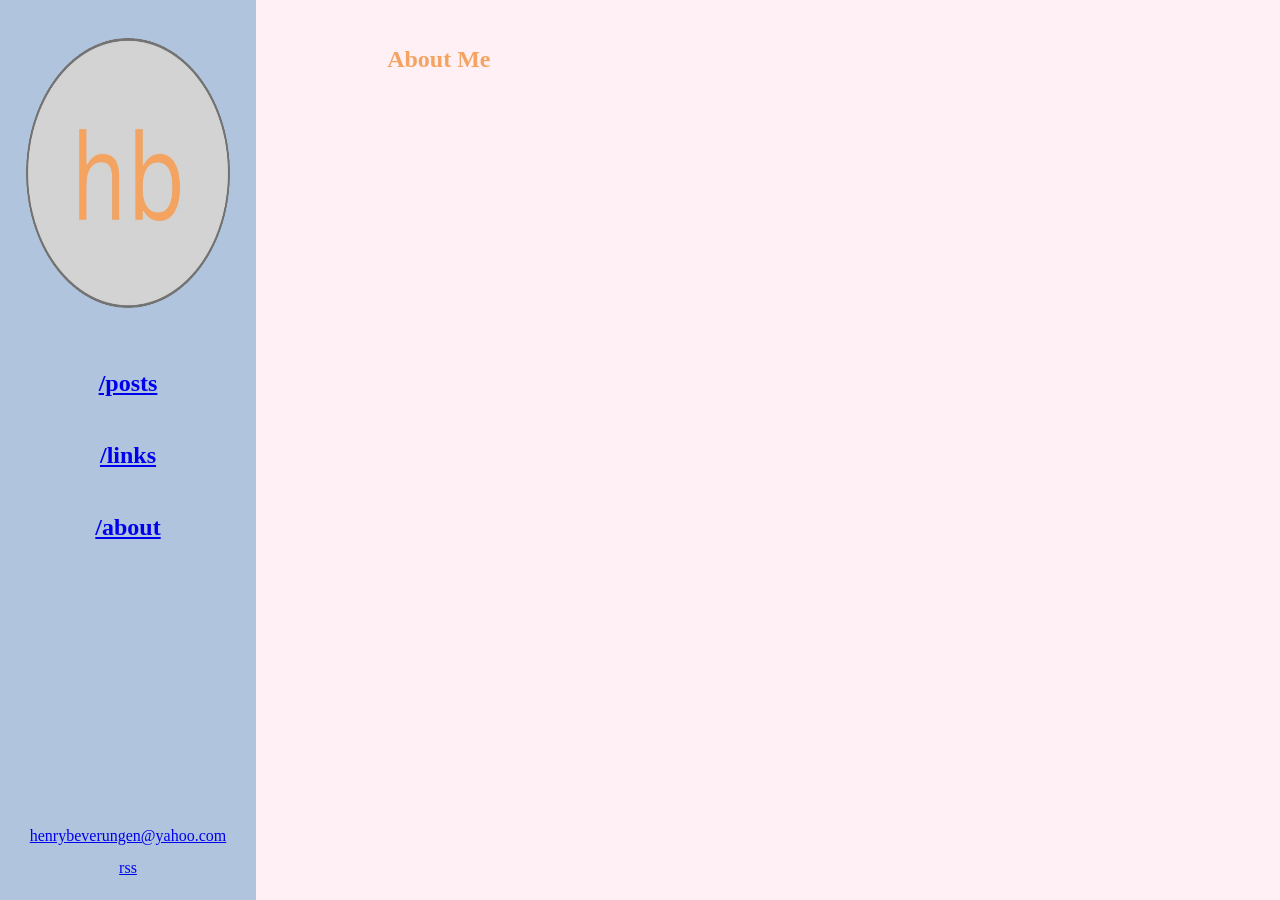
<file: about.html>
<!DOCTYPE html>
<html>
<head>
	<link rel="stylesheet" href="./styles/styles.css">
	<link rel="icon" type="image/x-icon" href="./assets/logo.png"
	<title>About</title>
</head>

<aside>
	<a href="./index.html"><img src="./assets/logo.png" alt="Henry Beverungen" width="80%" height="30%" class="center" vspace="15%"></a>

	<h1 style="text-align: center; line-height: 3;">
		<a href="./posts.html"> /posts </a>
		<br/>
		<a href="./links.html"> /links </a>
		<br/>
		<a href="./about.html"> /about </a>
	</h1>

	
	<p style="position: fixed; bottom: 0px; width: 20%; text-align: center; line-height: 2;">
		<a href="mailto:henrybeverungen@yahoo.com">henrybeverungen@yahoo.com</a>
		<br />
		<a href="mailto:henrybeverungen@yahoo.com">rss</a>
	</p>

</aside>

<section>
	<h1>About Me</h1>
</section>

</html>
</file>
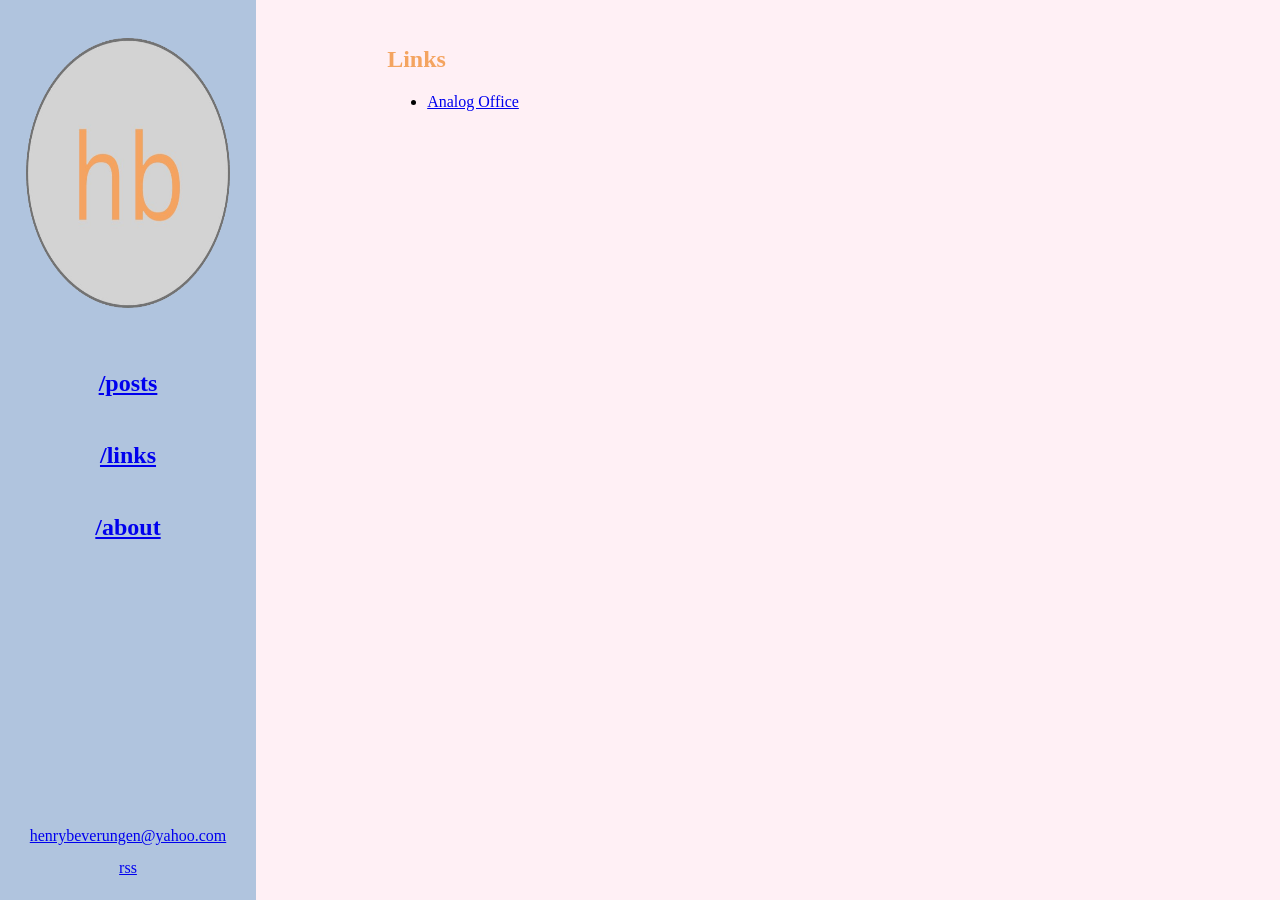
<file: links.html>
<!DOCTYPE html>
<html>
<head>
	<link rel="stylesheet" href="./styles/styles.css">
	<link rel="icon" type="image/x-icon" href="./assets/logo.png"
	<title>Links</title>
</head>

<aside>
	<a href="./index.html"><img src="./assets/logo.png" alt="Henry Beverungen" width="80%" height="30%" class="center" vspace="15%"></a>

	<h1 style="text-align: center; line-height: 3;">
		<a href="./posts.html"> /posts </a>
		<br/>
		<a href="./links.html"> /links </a>
		<br/>
		<a href="./about.html"> /about </a>
	</h1>

	
	<p style="position: fixed; bottom: 0px; width: 20%; text-align: center; line-height: 2;">
		<a href="mailto:henrybeverungen@yahoo.com">henrybeverungen@yahoo.com</a>
		<br />
		<a href="mailto:henrybeverungen@yahoo.com">rss</a>
	</p>

</aside>

<section>
	<h1>Links</h1>
	<ul>
		<li><a href="https://analogoffice.net/"> Analog Office </a></li>
	</ul>
</section>

</html>
</file>
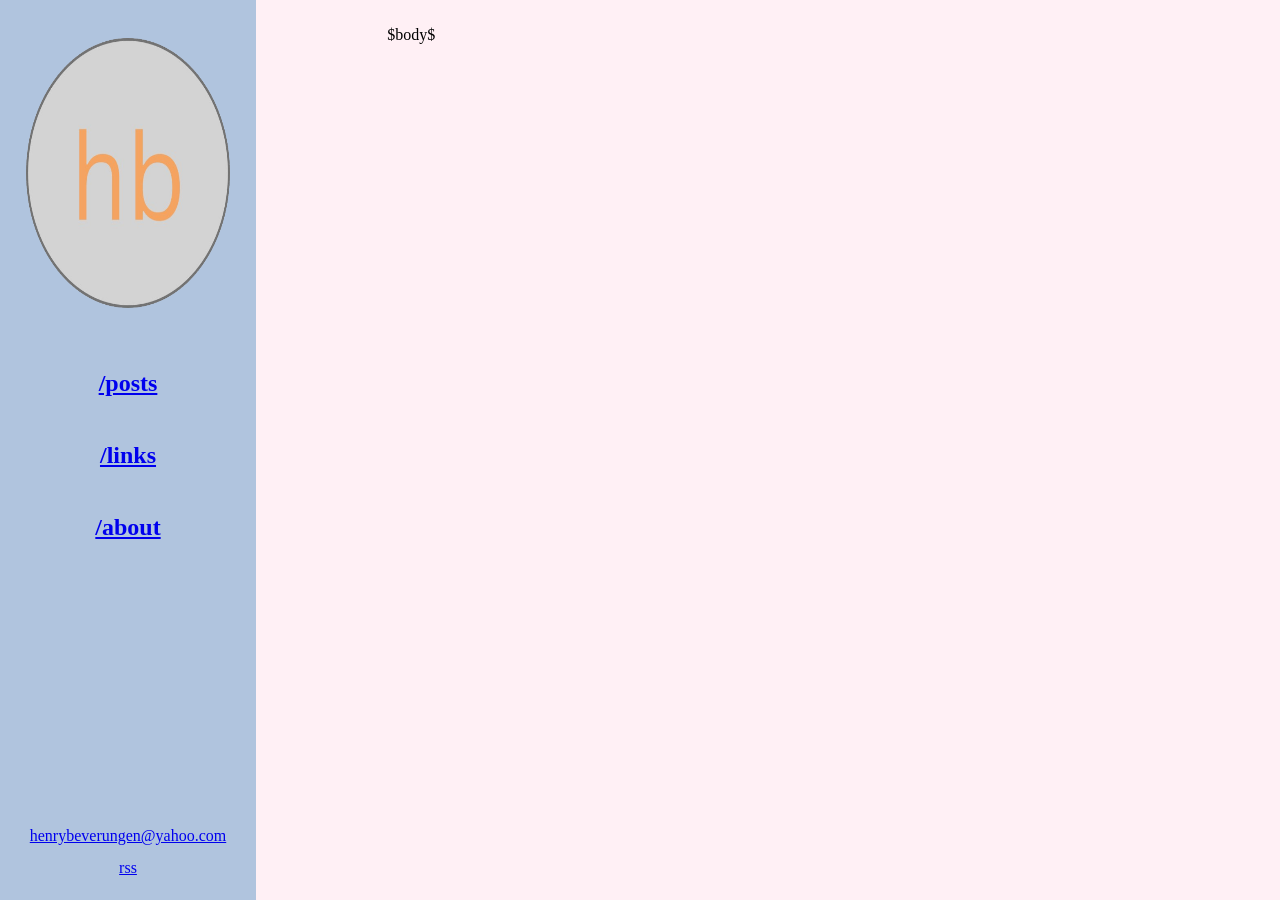
<file: post-template.html>
<!DOCTYPE html>
<html>
<head>
	<link rel="stylesheet" href="../styles/styles.css">
	<link rel="icon" type="image/x-icon" href="../assets/logo.png"
	<title>$title$</title>
</head>

<aside>
	<a href="../index.html"><img src="../assets/logo.png" alt="Henry Beverungen" width="80%" height="30%" class="center" vspace="15%"></a>

	<h1 style="text-align: center; line-height: 3;">
		<a href="../posts.html"> /posts </a>
		<br/>
		<a href="../links.html"> /links </a>
		<br/>
		<a href="../about.html"> /about </a>
	</h1>

	
	<p style="position: fixed; bottom: 0px; width: 20%; text-align: center; line-height: 2;">
		<a href="mailto:henrybeverungen@yahoo.com">henrybeverungen@yahoo.com</a>
		<br />
		<a href="mailto:henrybeverungen@yahoo.com">rss</a>
	</p>

</aside>

<section>
	$body$
</section>

</html>
</file>
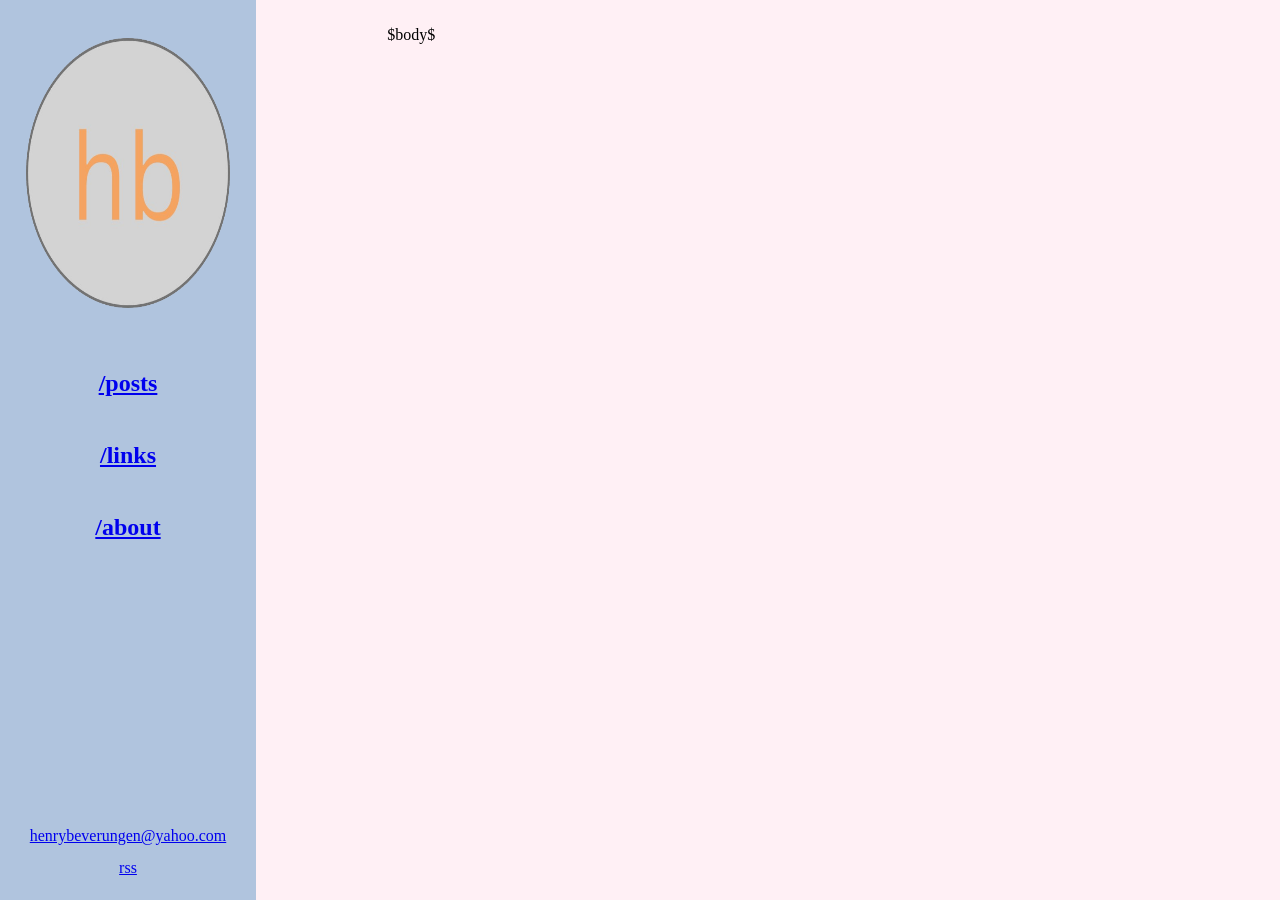
<file: template.html>
<!DOCTYPE html>
<html>
<head>
	<link rel="stylesheet" href="./styles/styles.css">
	<link rel="icon" type="image/x-icon" href="./assets/logo.png"
	<title>$title$</title>
</head>

<aside>
	<a href="./index.html"><img src="./assets/logo.png" alt="Henry Beverungen" width="80%" height="30%" class="center" vspace="15%"></a>

	<h1 style="text-align: center; line-height: 3;">
		<a href="./posts.html"> /posts </a>
		<br/>
		<a href="./links.html"> /links </a>
		<br/>
		<a href="./about.html"> /about </a>
	</h1>

	
	<p style="position: fixed; bottom: 0px; width: 20%; text-align: center; line-height: 2;">
		<a href="mailto:henrybeverungen@yahoo.com">henrybeverungen@yahoo.com</a>
		<br />
		<a href="mailto:henrybeverungen@yahoo.com">rss</a>
	</p>

</aside>

<section>
	$body$
</section>

</html>
</file>
<file: styles/styles.css>
aside
{
    position: fixed;
    width: 20%;
    height: 100%;
    top: 0;
    left: 0;
    background: LightSteelBlue;
}


section {
	position: relative;
	left: 30%;
	width: 60%;
	background: LavenderBlush;
}

h1 {
	color: SandyBrown;
}

body {
	background: LavenderBlush;
}

.center {
  display: block;
  margin-left: auto;
  margin-right: auto;
  width: 80%;
}
</file>
